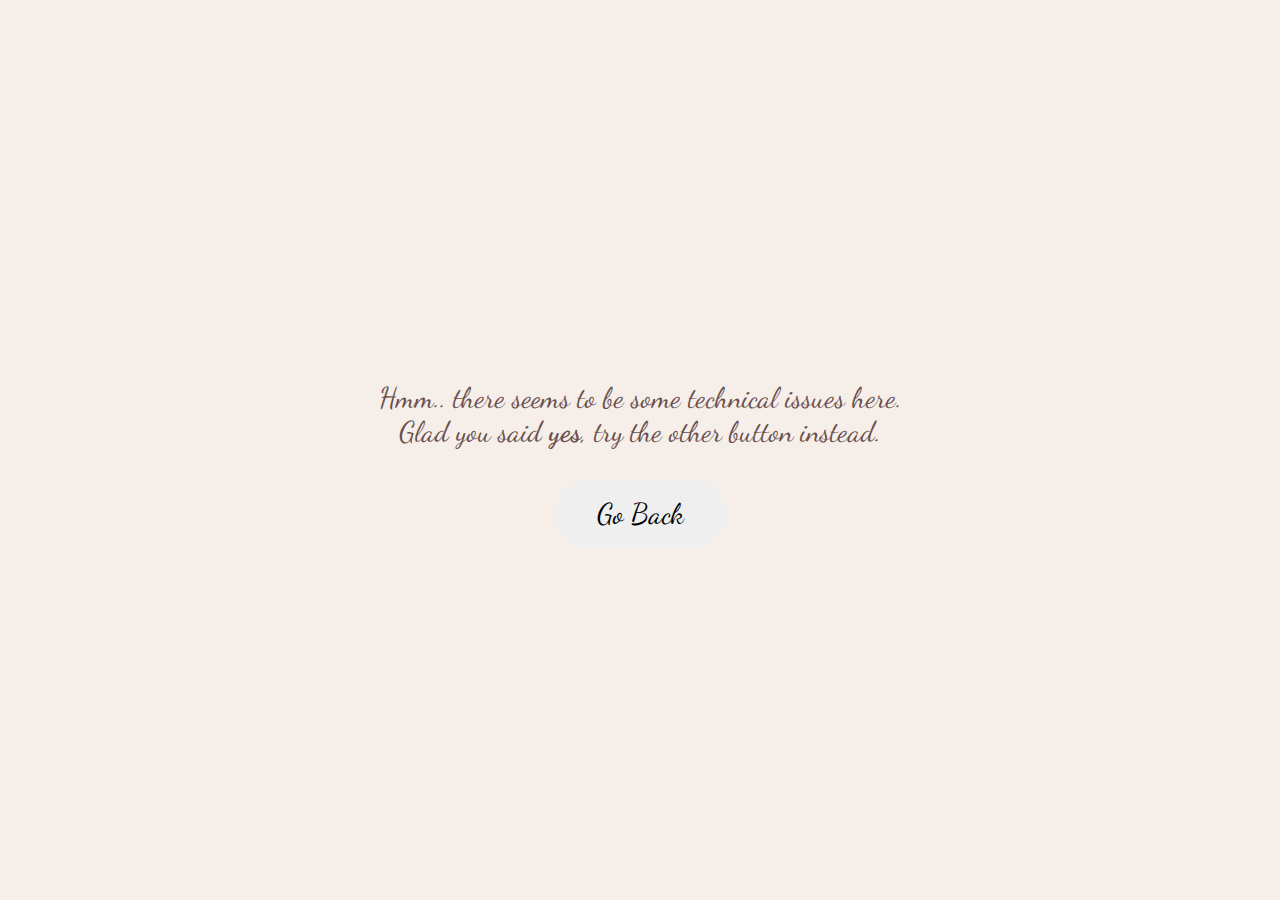
<file: no-error.html>
<!DOCTYPE html>
<html lang="en">
<head>
  <meta charset="UTF-8" />
  <title>Error</title>
  <link rel="stylesheet" href="style.css" />
  <link href="https://fonts.googleapis.com/css2?family=Dancing+Script:wght@700&display=swap" rel="stylesheet">
</head>
<body>
  <div class="container">
    <p>
      Hmm.. there seems to be some technical issues here.<br />
      Glad you said <strong>yes</strong>, try the other button instead.
    </p>

    <button class="back" onclick="location.href='index.html'">
      Go Back
    </button>
  </div>
</body>
</html>
</file>
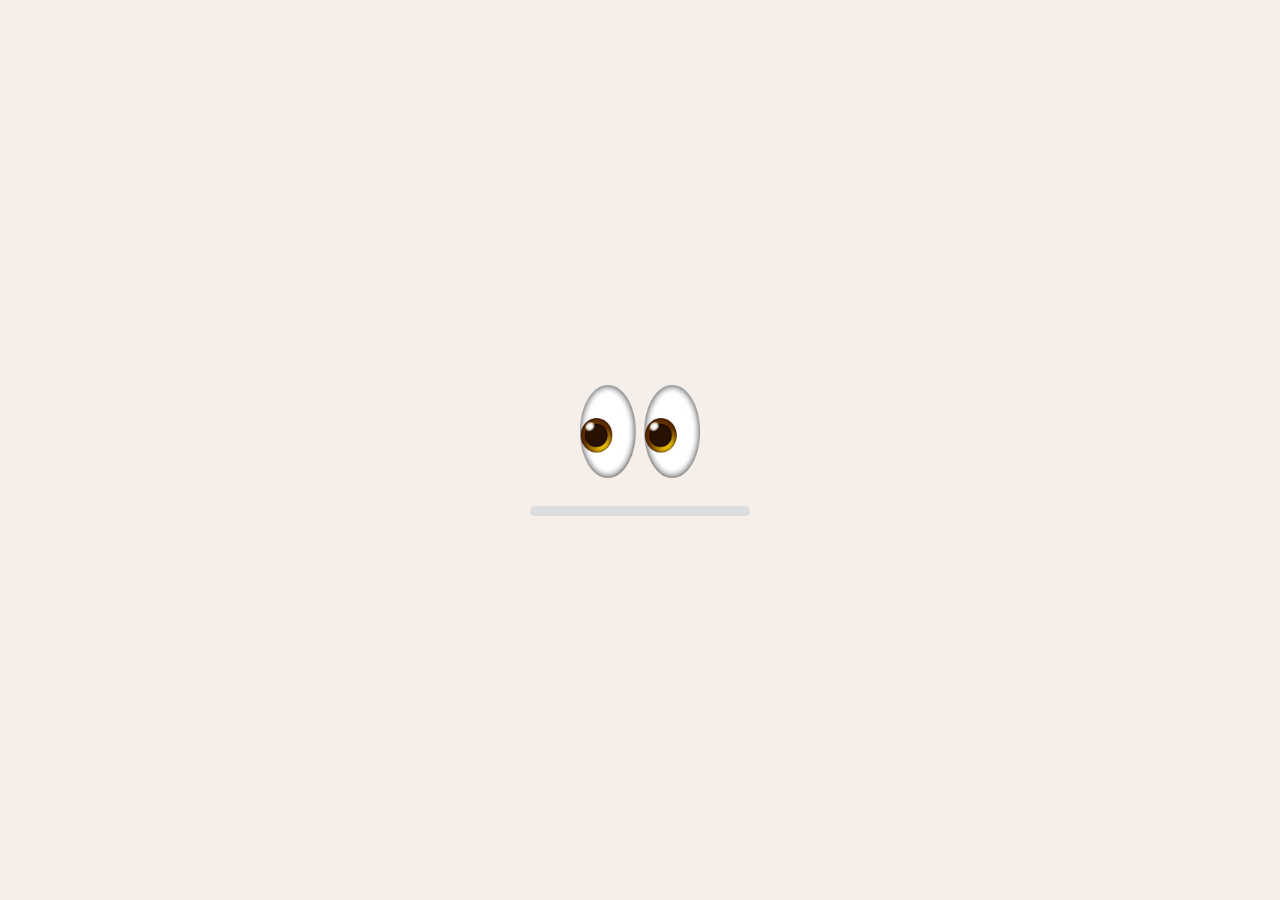
<file: no-loading.html>
<!DOCTYPE html>
<html lang="en">
<head>
  <meta charset="UTF-8" />
  <title>Loading</title>
  <link rel="stylesheet" href="style.css" />
</head>
<body>
  <div class="container">
    <img src="assets/eyes.png" alt="eyes" class="eyes" />

    <div class="progress-bar">
      <div class="progress"></div>
    </div>
  </div>

  <script>
    setTimeout(() => {
      window.location.href = "no-error.html";
    }, 5000);
  </script>
</body>
</html>
</file>
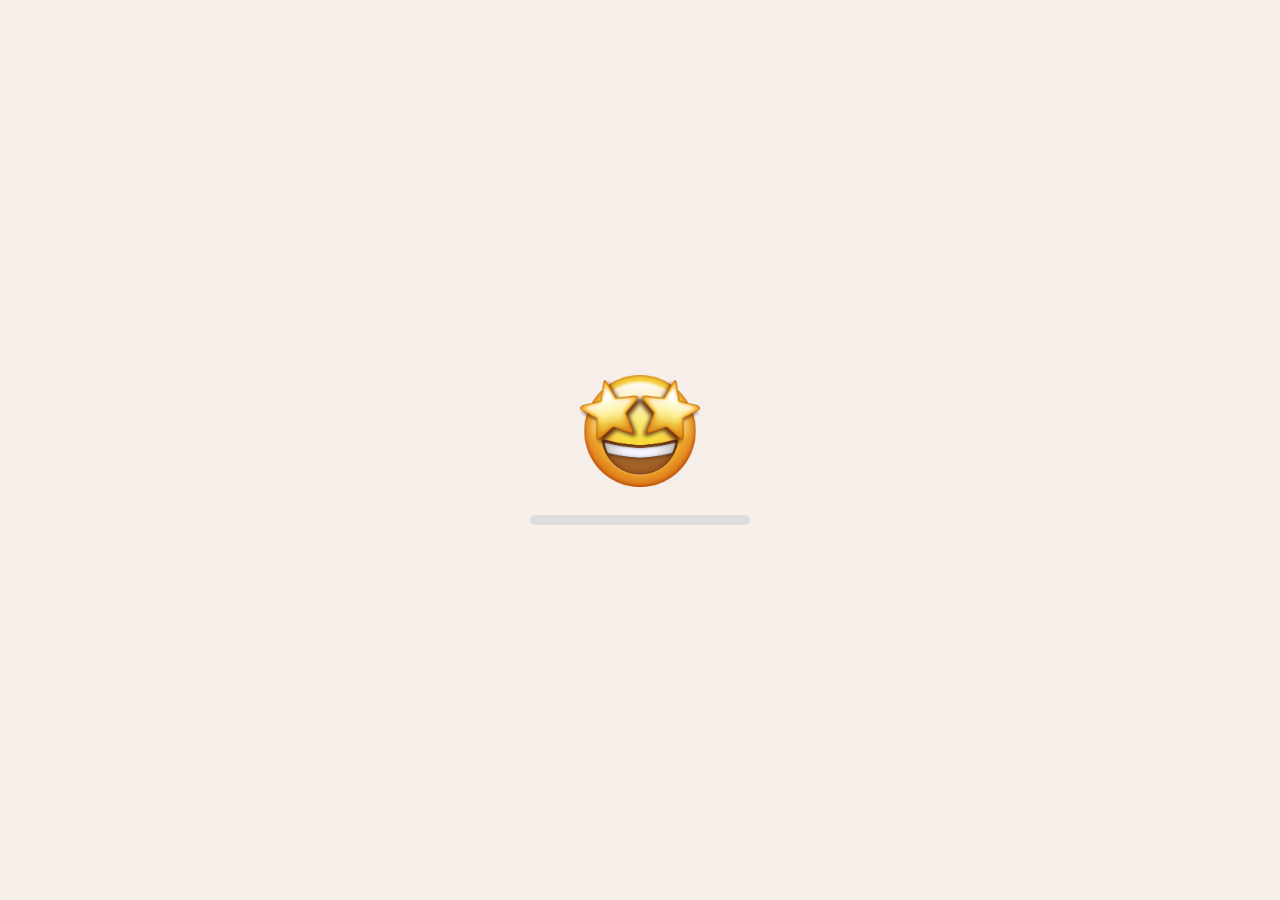
<file: yes-loading.html>
<!DOCTYPE html>
<html lang="en">
<head>
  <meta charset="UTF-8" />
  <title>Loading</title>
  <link rel="stylesheet" href="style.css" />
</head>
<body>
  <div class="container">
    <img src="assets/stars.png" alt="eyes" class="eyes" />

    <div class="progress-bar">
      <div class="progress"></div>
    </div>
  </div>

  <script>
    setTimeout(() => {
  window.location.href = "yes.html";
}, 5000);
  </script>
</body>
</html>
</file>
<file: style.css>
* {
  box-sizing: border-box;
}

body {
  margin: 0;
  font-family: 'Dancing Script', cursive;
  background: #f6efe9;
  color: #6b4f4f;
  height: 100vh;
  display: flex;
  justify-content: center;
  align-items: center;
  overflow: hidden;
}

.container {
  text-align: center;
  z-index: 2;
}

h1 {
  font-size: 3rem;
  margin-bottom: 2rem;
}

p {
  font-size: 1.8rem;
  margin-bottom: 2rem;
}

.buttons button,
.back {
  font-family: inherit;
  font-size: 1.8rem;
  padding: 1rem 2.6rem;
  border-radius: 30px;
  border: none;
  cursor: pointer;
  margin: 0 0.5rem;
  transition: transform 0.2s ease;
}

.buttons button:hover,
.back:hover {
  transform: scale(1.08);
}

.yes {
  background: #e89aaa;
  color: white;
}

.no {
  background: #e6d6cc;
}

.gif {
  width: 390px; /* 1.5x */
  margin-top: 1rem;
}

.eyes {
  width: 120px;
  margin-bottom: 1.5rem;
}

.loading-image {
  width: 120px; /* adjust if needed */
  margin-bottom: 1.5rem;
}

.progress-bar {
  width: 220px;
  height: 10px;
  background: #ddd;
  border-radius: 10px;
  overflow: hidden;
}

.progress {
  height: 100%;
  width: 0%;
  background: #9ec6e8;
  animation: load 5s linear forwards;
}

@keyframes load {
  to { width: 100%; }
}

/* Floating hearts */
.hearts::before {
  content: "💗 💕 💖 💗 💕";
  position: absolute;
  bottom: -20px;
  left: 50%;
  transform: translateX(-50%);
  font-size: 2rem;
  animation: float 10s linear infinite;
  opacity: 0.3;
}

@keyframes float {
  from {
    transform: translate(-50%, 0);
  }
  to {
    transform: translate(-50%, -120vh);
  }
}

.no:hover {
  background: #e89aaa; /* same as Yes */
  color: white;
  font-weight: bold;
}

.highlight-yes {
  display: inline-block;
  color: #e89aaa;
  animation: yesPulse 1.5s ease-in-out infinite;
}

@keyframes yesPulse {
  0% {
    transform: scale(1);
    opacity: 0.8;
  }
  50% {
    transform: scale(1.15);
    opacity: 1;
  }
  100% {
    transform: scale(1);
    opacity: 0.8;
  }
}

/* Button idle pulse */
.buttons button,
.back {
  animation: buttonIdle 3s ease-in-out infinite;
}

/* Hover animation */
.buttons button:hover,
.back:hover {
  animation: buttonHover 0.6s ease-in-out;
  box-shadow: 0 0 12px rgba(232, 154, 170, 0.6);
}

/* Idle breathing effect */
@keyframes buttonIdle {
  0% {
    transform: scale(1);
  }
  50% {
    transform: scale(1.04);
  }
  100% {
    transform: scale(1);
  }
}

/* Hover bounce */
@keyframes buttonHover {
  0% {
    transform: scale(1);
  }
  40% {
    transform: scale(1.12);
  }
  100% {
    transform: scale(1.08);
  }
}
</file>
